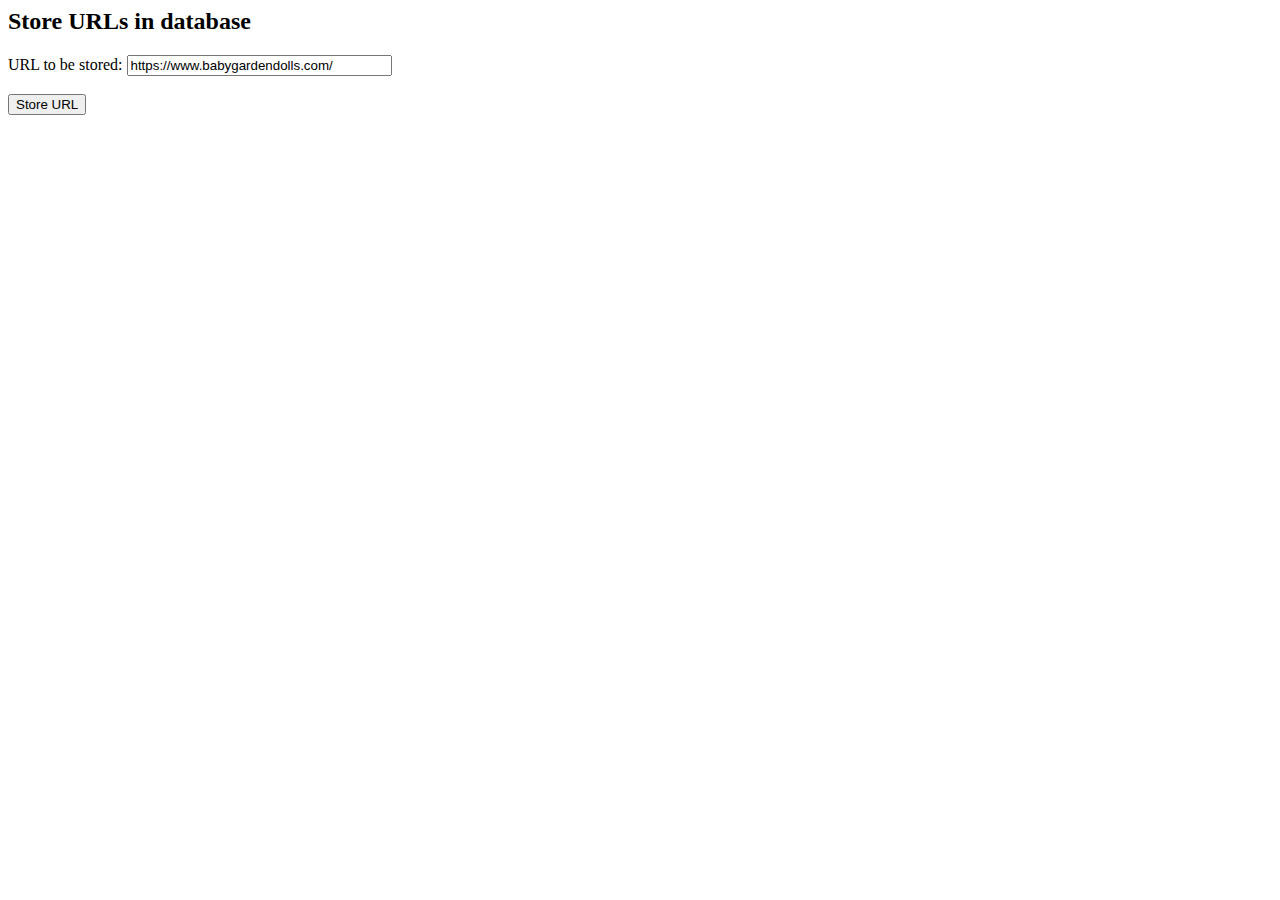
<file: PHP - Anomaly 6 - Store URL in DB/index.html>
<html>
<head>
<meta http-equiv="content-type" content="text/html; charset=utf-8" />
<title>Anomaly 6 homework</title>
<meta name="author" content="Marcel Quirijnen">
<script>

function isValidUrl() {
   var urlStr = document.getElementById("url").value;
   try {
      url = new URL(urlStr);
      //console.log(urlStr);
   } catch (_) {
      return false;  
   }
   return url.protocol === "http:" || url.protocol === "https:";
}

async function sendData(e, form) {

    if (isValidUrl) {
    
        fetch(form.action, { 
                method: "post", 
                mode: "no-cors",
                cache: "no-cache",
                credentials: "same-origin",
                headers: { "Content-Type": "application/x-www-form-urlencoded" },
                //headers: { "Content-Type": "form-data" },
                //body: new FormData(form) 
                body: new URLSearchParams({
                    url: document.getElementById("url").value
                })
            })
            .then(res => res.text())
            .then((txt) => {
                console.log('Success:', txt);
                return true;
            })
            .catch((err) => { 
                console.error(err); 
                return false;
            });
        console.log('Url posted...');
        e.preventDefault();
    }

    return false;

}

</script>
</head>    
<body>
<h2>Store URLs in database</h2>
<form id="urlForm" action="Api/storeUrl.php" method="POST" onsubmit="return sendData(event, this);">
    <label for="url">URL to be stored:</label>
    <input type="text" id="url" name="url" maxlength="255" size="30" placeholder="https://" value="https://www.babygardendolls.com/"><br><br>
    <input type="submit" value="Store URL">
</form>

</body>
</html>
</file>
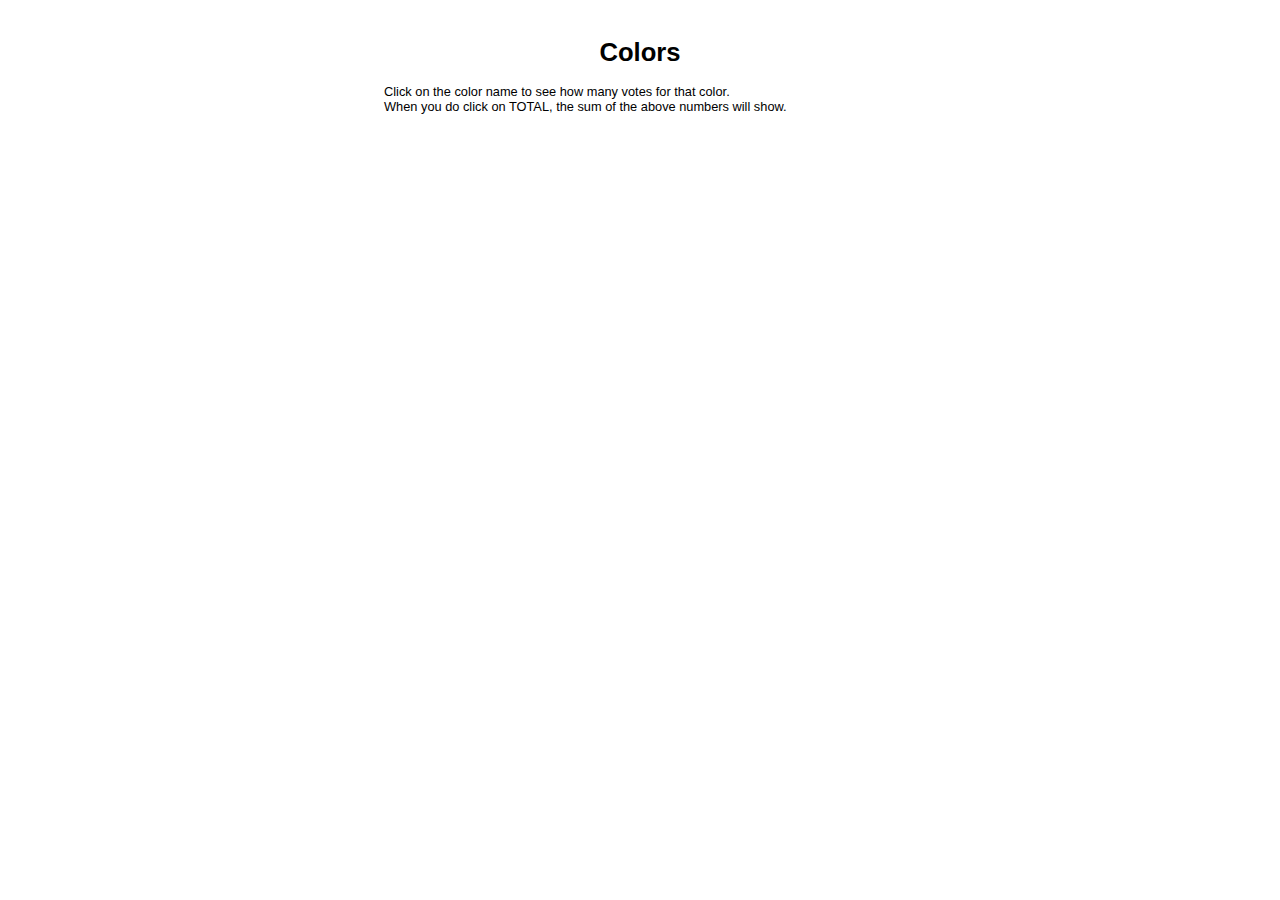
<file: PHP - JobApplicationTest - 12-14-2013/index.html>
<!DOCTYPE html>
<html>
<head>
<title>Colors</title>
<meta http-equiv="content-type" content="text/html;charset=utf-8" />
<meta name="author" CONTENT="Marcel Quirijnen, marcel@marcelq.com">
<meta name="subject" CONTENT="job application PHP - AJAX test">
<script src="includes/jquery-2.0.3.min.js"></script>
<link rel="stylesheet" type="text/css" href="JobApplicationTestStyles.css" media="screen" />
</head>
<body>
<div id="container"> <!-- center the whole page -->
<h1>Colors</h1>
<p>Click on the color name to see how many votes for that color.<br>
When you do click on TOTAL, the sum of the above numbers will show.
</p>

<!-- makes my life a bit easier when totalling up votes -->
<div id="NoofColors" class="hiddenarea"></div>

<!-- this area will hold the whole color-vote table -->
<div id="ColorList"></div>


<script>

/////
// Total up all votes when Total-link is clicked
/////	
function calcTotal()
{
	var totalVotes = 0;
	var colorCount = $('#NoofColors').text();
	for (i=1; i <= colorCount; i++) {
	   totalVotes = totalVotes + Number($('#val'+i).text());
    }
    $('#GrandTotal').text(totalVotes);
}

/////
// get the amount of votes for the clicked color link
/////	
function getVotes(colorID)
{
    $.post( "get_votes.php", { colorid: colorID }, function( data ) {
      //console.log( data[0].SumVotes );
      val_var = 'val' + colorID;
      $('#'+val_var).html(data[0].SumVotes);
    }, "json" );
}

$(document).ready(function() {
  // show all colors upon page display
  $.ajax({
    url: 'get_colors.php',
    data: "",
    dataType: 'json',
    success: function(data)
    {
      //console.log(data);
      var rowstr = '';
      $('#NoofColors').text(data.length); // makes it easier to total up votes
      
      // Display each data row - color and votes value placeholder
      $.each(data, function(index, value) { 
         rowstr =  rowstr + '<tr>' +
                            '<td><a href="#" onclick="getVotes('+value.col_ID+');">'+value.col_name+'</a></td>' +
                            '<td><span id="val'+value.col_ID+'"></span></td>'+
                            '</tr>';
      });
      // table and table header html
      tablestr = '<table id="ColorVote">';
      tablestr = tablestr + '<thead><tr><th>Color</th><th>Votes</th></tr></thead><tbody>';
      // table total html
      tableTotalstr = '<tr>' + 
                      '  <td><a href="#" onclick="calcTotal();">TOTAL</a></td>' + 
                      '  <td><span id="GrandTotal"></span></td>' + 
                      '</tr>';
      endtablestr = '</tbody></table>';
      
      // Show the data table
      $('#ColorList').html(tablestr + rowstr + tableTotalstr + endtablestr);
      
      // alternate colors of the table row
      $('#ColorVote tr:odd').css("background-color", "LightBlue");
      $('#ColorVote tr:even').css("background-color", "LightYellow");
      
    },
    failure: function(data)
    { 
      var json = $.parseJSON(data); alert(json.message);
    }

  });
  
});
</script>
</div>
</body>

</html>
</file>
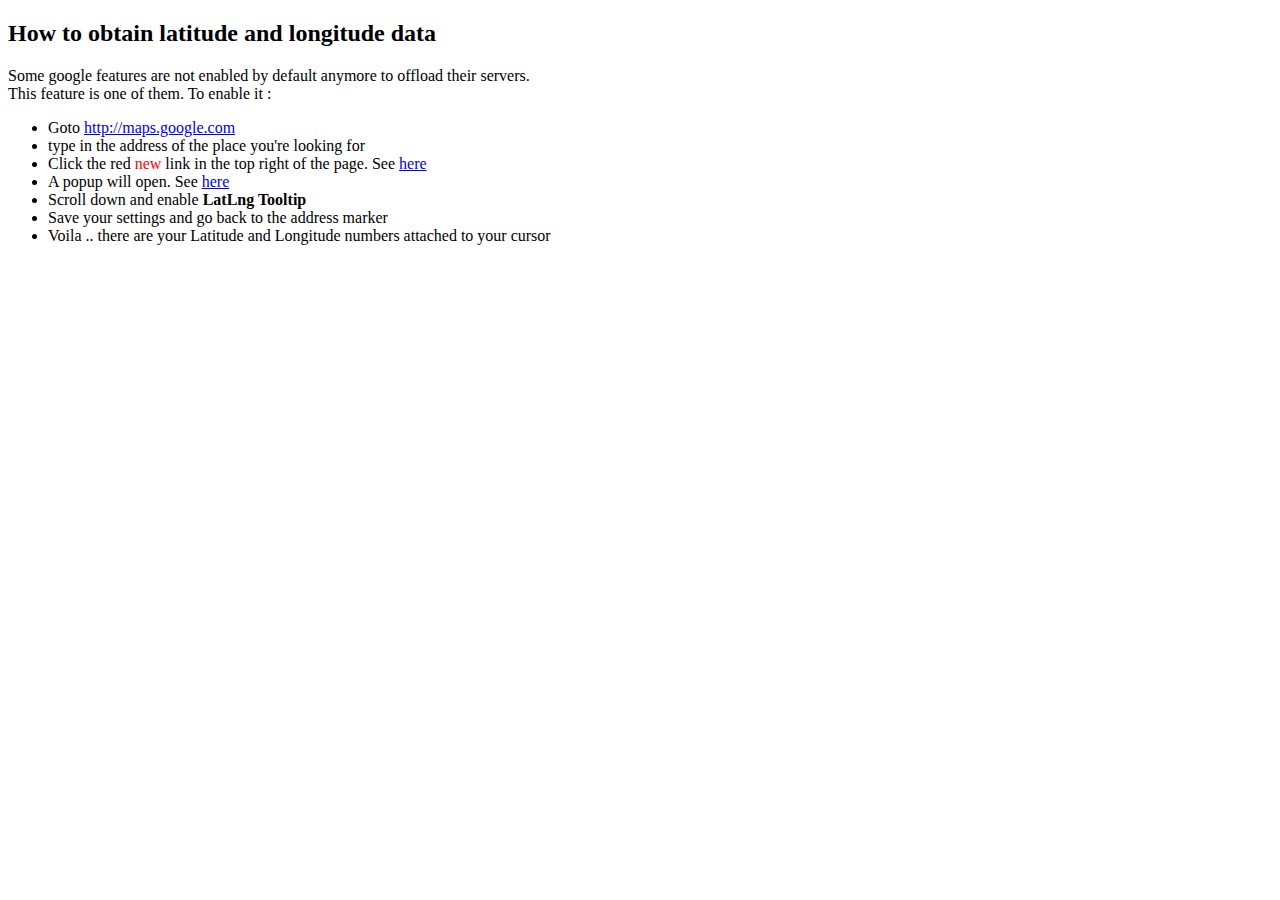
<file: PHP - Perl - Shell - Daily Record - 2008 - 2011/Intrasite & subscription based access/newsstands/help.html>
<!DOCTYPE html PUBLIC "-//W3C//DTD XHTML 1.0 Strict//EN" "http://www.w3.org/TR/xhtml1/DTD/xhtml1-strict.dtd">
<html xmlns="http://www.w3.org/1999/xhtml" lang="en" xml:lang="en">
<head>
<title>Help on Latitude and Longitude information</title>
<meta http-equiv="content-type" content="text/html; charset=utf-8" />
<meta name="author" content="Marcel Quirijnen">
<meta name="company" content="Little Sugar Creek Technology Services, Inc.">
</head>
<body>
<h2>How to obtain latitude and longitude data</h2>
Some google features are not enabled by default anymore to offload their servers.<br>
This feature is one of them. To enable it :
<UL>
<li> Goto <a href="http://maps.google.com" target="_blank">http://maps.google.com</a></li>
<li> type in the address of the place you're looking for</li>
<li> Click the red <font color="red">new</font> link in the top right of the page. 
       See <a href="/portfolio/images/pic1.png">here</a>
</li>
<li> A popup will open. See <a href="/portfolio/images/pic2.png">here</a></li>
<li> Scroll down and enable <strong>LatLng Tooltip</strong></li>
<li> Save your settings and go back to the address marker</li>
<li> Voila .. there are your Latitude and Longitude numbers attached to your cursor</li>
</UL>
</file>
<file: PHP - JobApplicationTest - 12-14-2013/JobApplicationTestStyles.css>
/*
div {
    border: 1px solid #000000;
}
*/
#ColorList {
    position:relative;
    height: auto; 
    width: 50%;    
    margin: 0 auto;  /* center this div within container div */
}
#ColorVote thead th { 
	border-bottom:1px solid black; 
	font-weight:bold; 
	background-color:LightGrey; 
}
#ColorVote table {
    width: 100%;
    border-spacing: 1px;
    border-collapse: separate;
}
#ColorVote td { 
    padding: 1px;
    min-width: 100px; /* set this so columns won't collapse on first display, ie no votes values yet */
}
.hiddenarea { 
    visibility: hidden; 
}
#container {
    width: 40em;
    margin-left: auto;  /* trick to center a block */
    margin-right: auto; /* web browsers are required by the CSS standard to give them equal width */
    font-size: 80%;
    font-family: 'Lucida Grande', Verdana, Arial, Sans-Serif;
    padding: 1em;
}
h1 { 
    text-align:center; 
}
</file>
